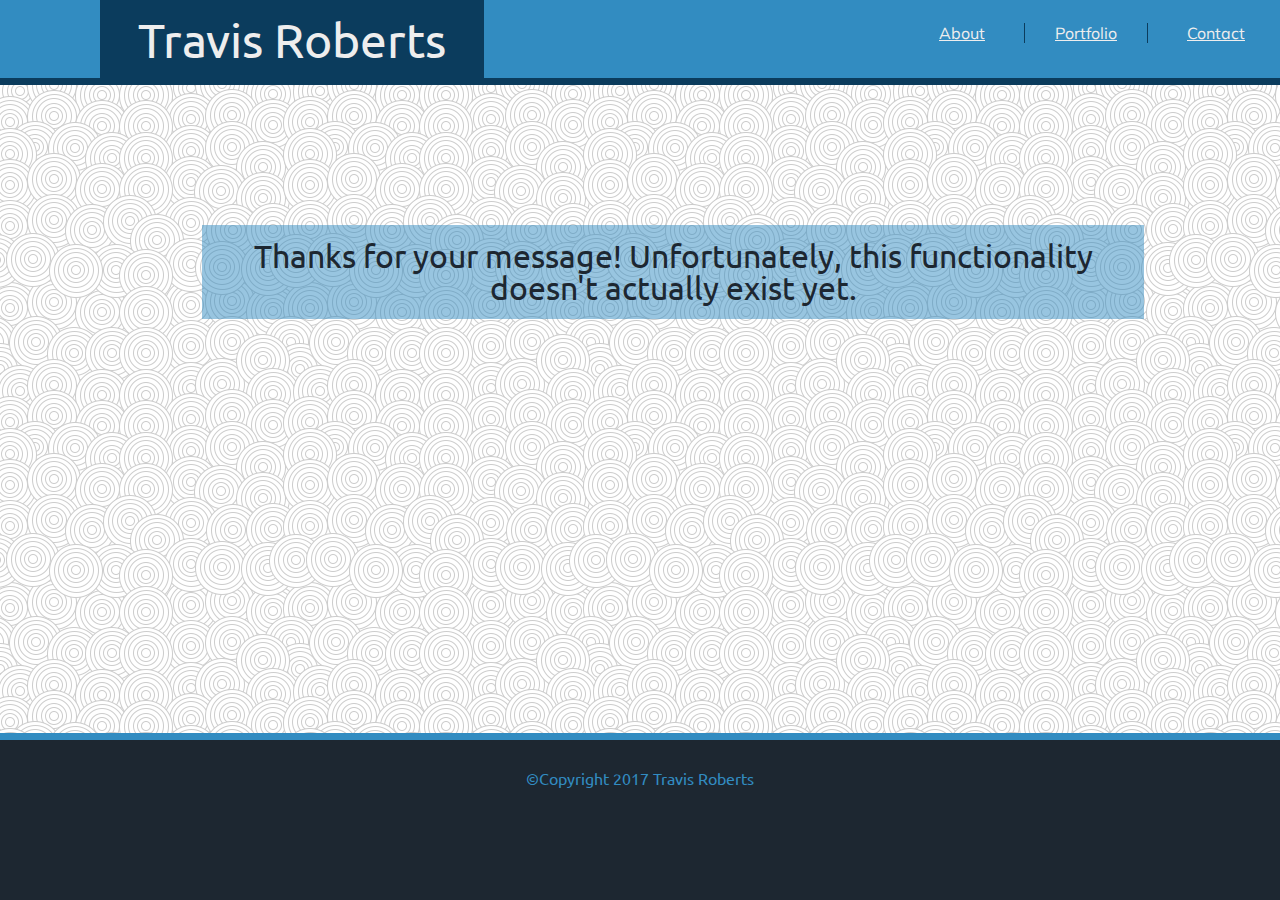
<file: thankyou.html>
<!DOCTYPE html>
<html lang="en">
  <head>
    <meta charset="utf-8">
    <meta name="viewport" content="width=device-width">
    <link href="https://fonts.googleapis.com/css?family=Muli|Questrial|Ubuntu" rel="stylesheet">
    <link rel="stylesheet" href="./assets/css/reset.css">
    <link rel="stylesheet" href="./assets/css/style.css">
    <title>Travis' Portfolio | Thank You!</title>
  </head>

  <body>
    <header>
          <ul>
            <li><a href="index.html">About</a></li>
            <li id='nav-border'><a href="portfolio.html">Portfolio</a></li>
            <li><a href="contact.html">Contact</a></li>
          </ul>
          <h1>Travis Roberts</h1>
    </header>

    <section id="thankyou">
      <h1>Thanks for your message! Unfortunately, this functionality doesn't actually exist yet.</h1>
      </section>


    <footer id="bio-footer">
        <h6>&copy;Copyright 2017 Travis Roberts</h6>
    </footer>

  </body>
</html>
</file>
<file: assets/css/style.css>
/*Global CSS*/
html {
  font-family: 'Muli', sans-serif;
}

body {
  background: #D9B310 url(../images/swirl_pattern.png) repeat fixed center;
  width: 100%;
}

header {
  background-color: #328CC1;
  /*border-bottom: 2px solid #bbb;*/
  border-bottom: 7px solid #0B3C5D;
}

ul {
  margin-top: 25px;
  float: right;
}

li {
  display: inline;
  padding: 0 5px;
  margin-right: 20px;
}

h1 {
  font-family: 'Ubuntu', sans-serif;
  font-size: 3em;
  color: #eee;
  background-color: #0B3C5D;
  width: 30%;
  padding: 15px 0;
  margin-left: 100px;
  text-align: center;
}

h2 {
  color:#eee;
  font-size: 2em;
  font-family: 'Muli', sans-serif;
  margin: 20px 0 10px 30px;
  padding-bottom: 15px;
  border-bottom: 2px solid #328CC1;
  width: 92%;
  text-align: left;

}

h3 {
  font-family: 'Muli', sans-serif;
  color:#eee;
  font-size: 1.5em;
  font-family: 'Muli', sans-serif;
  margin-bottom: 22px;
  margin-left: 8px;
  padding: 0 20px 20px 0;
  border-bottom: 2px solid #328CC1;
  width: 92%;
}

h6 {
  font-family: 'Ubuntu', sans-serif;
}

aside {
  background-color: #0B3C5D;
  padding: 30px;
  border: 1px solid #1D2731;
  width: 25%;
  float: right;
  text-align: center;
}

aside a:hover {
  background-color: #0B3C5D;
}

p {
  color: #eee;
  font-family: 'Questrial', sans-serif;
  font-size: 1.25em;
  margin-bottom: 10px;
  padding: 10px;
}

footer {
  border-top: 7px solid #328CC1;
  background-color: #1D2731;
  height: 100px;
  bottom: 0;
  width: 100%;
  color: #328CC1;
  padding: 30px 0;
  text-align: center;
}

p a {
  padding: 0;
}

a {
  padding: 10px;
  color: #eee;
}

a:hover {
  background-color: #0B3C5D;
}

form {
  padding-left: 15px;
  margin-bottom: :15px;
  color: #328CC1;
}

input {
  padding: 5px;
  margin: 12px;
}

textarea {
  -webkit-box-sizing: border-box;
  -moz-box-sizing: border-box;
  box-sizing: border-box;
  width: 100%;
  margin-right: 10px;
  margin-top: 10px;
  background-color: #328CC1;
}

/*ID CSS*/
#contact {
  max-width: 65%;
  float: left;
  background-color: #0B3C5D;
  border: 1px solid #bbb;
  padding-right: 13px;
}

#port-container {

  margin: 36px 100px;
  min-height: calc(120vh - 100px);
  text-align: center;
}

#port-images {
  max-width: 55%;
  float: left;
  background-color: #0B3C5D;
  border: 1px solid #328CC1;
}

#bio-container {
  margin: 36px 100px;
}

#about-me {
  max-width: 65%;
  float: left;
  background-color: #0B3C5D;
  border: 1px solid #1D2731;
}

#about-me img {
  width: 27%;
  float: left;
  padding: 10px 10px;
}

#nav-border {
  border-left: 1px solid #0B3C5D;
  border-right: 1px solid #0B3C5D;
  padding: 0 20px;
}

#bio-footer {
  position: absolute;
}

#contact-footer {
  position: absolute;
}

#thankyou {
  top: 25%;
  left: 8%;
  position: absolute;
}

#thankyou h1 {
  font-size: 2em;
  background-color: rgba(50,140,193,.5);
  width: 80%;
  color: #1D2731;

}

/*Class CSS*/
.container {
  margin: 36px 100px;
}

.img {
  border: .5px solid gray;
  position: relative;
  display: inline-block;
  margin: 25px 25px;
  max-width: 100%;
  height: auto;
  width:auto;
  -webkit-transition: all 0.7s ease;
          transition: all 0.7s ease;
}

.img:hover {
  -webkit-transform:scale(1.2);
          transform:scale(1.2);
}

.img h2 {
  color: #eee;
  background-color: #328CC1;
  position: absolute;
  bottom: 2px;
  width: 100%;
  text-align: center;
  right: 0;
  padding: 5px 0;
  font-size: 1.5em;
  border-top: 1px solid #1D2731;
  border-bottom: 1px solid #1D2731;
}


.icon {
  width: 22%;
  -webkit-transition: all 1.0s ease;
          transition: all 1.0s ease;
}

.icon:hover {
  -webkit-transform:scale(1.5);
          transform:scale(1.5);
        }
.fa {
  margin-left: 15px;
}
</file>
